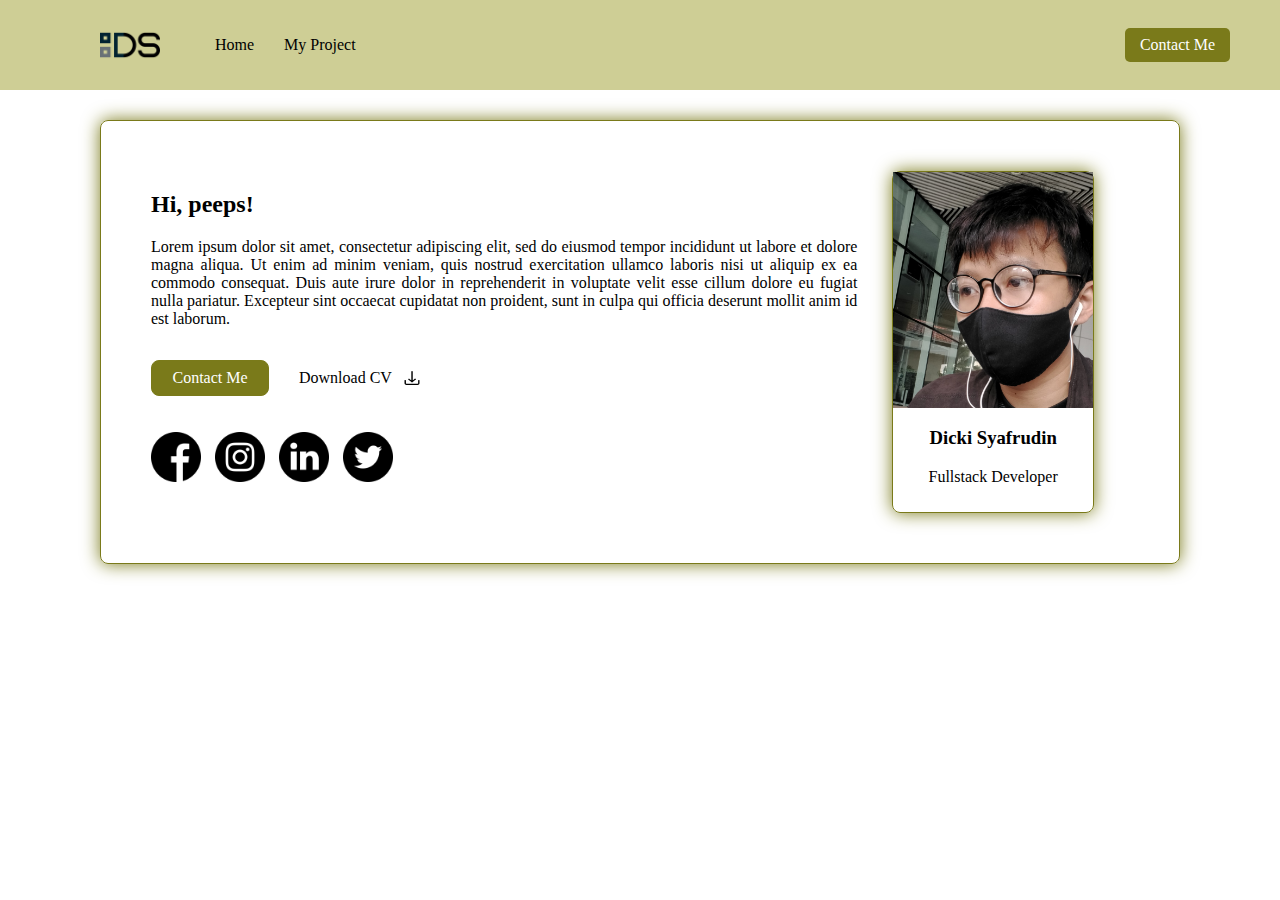
<file: index.html>
<html>
    <head>
        <title>Home</title>
        <link rel="icon" type="image/x-icon" href="assets/images/Logo.png">
        <link rel="stylesheet" href="assets/styling/style.css">
    </head>

    <body>
        <nav>
            <div class="nav-left">
                <img src="assets/images/Logo.png" alt="logo">
                <ul>
                    <li>
                        <a href="index.html">Home</a>
                    </li>
                    <li>
                        <a href="blog-page.html">My Project</a>
                    </li>
                </ul>
            </div>
            
            <div class="nav-right">
                <a href="contact.html">Contact Me</a>
            </div>
        </nav>

        <div class="box-1">
            <div class="left-section">
                <h2>Hi, peeps!</h2>
                <p style="text-align: justify;">Lorem ipsum dolor sit amet, consectetur adipiscing elit, sed do eiusmod tempor incididunt ut labore et dolore magna aliqua. Ut enim ad minim veniam, quis nostrud exercitation ullamco laboris nisi ut aliquip ex ea commodo consequat. Duis aute irure dolor in reprehenderit in voluptate velit esse cillum dolore eu fugiat nulla pariatur. Excepteur sint occaecat cupidatat non proident, sunt in culpa qui officia deserunt mollit anim id est laborum.</p>
                
                <div class="left-bottom-section">
                    <p><a href="https://wa.me/6285161924792">Contact Me</a></p>
                    <a class="download" href="https://linkedin.com/in/disya349">Download CV<img src="assets/images/download.png"></a>
                </div>

                <div class="logo">
                    <a href="https://facebook.com/dickijung"><img src="assets/images/facebook.png" style="width: 50px; margin-right: 10px;"></a>
                    <a href="https://instagram.com/disya349"><img src="assets/images/instagram.png" style="width: 50px; margin-right: 10px"></a>
                    <a href="https://linkedin.com/disya349"><img src="assets/images/linkedin.png" style="width: 50px; margin-right: 10px"></a>
                    <a href="https://twitter.com/disya349"><img src="assets/images/twitter.png" style="width: 50px"></a>
                </div>
            </div>

            <div class="right-section">
                <div class="right-second-section">
                    <img src="assets/images/DS.jpg" style="width: 200px;">
                    <h3>Dicki Syafrudin</h3>
                    <p>Fullstack Developer</p>
                </div>
            </div>
        </div>
    </body>
</html>
</file>
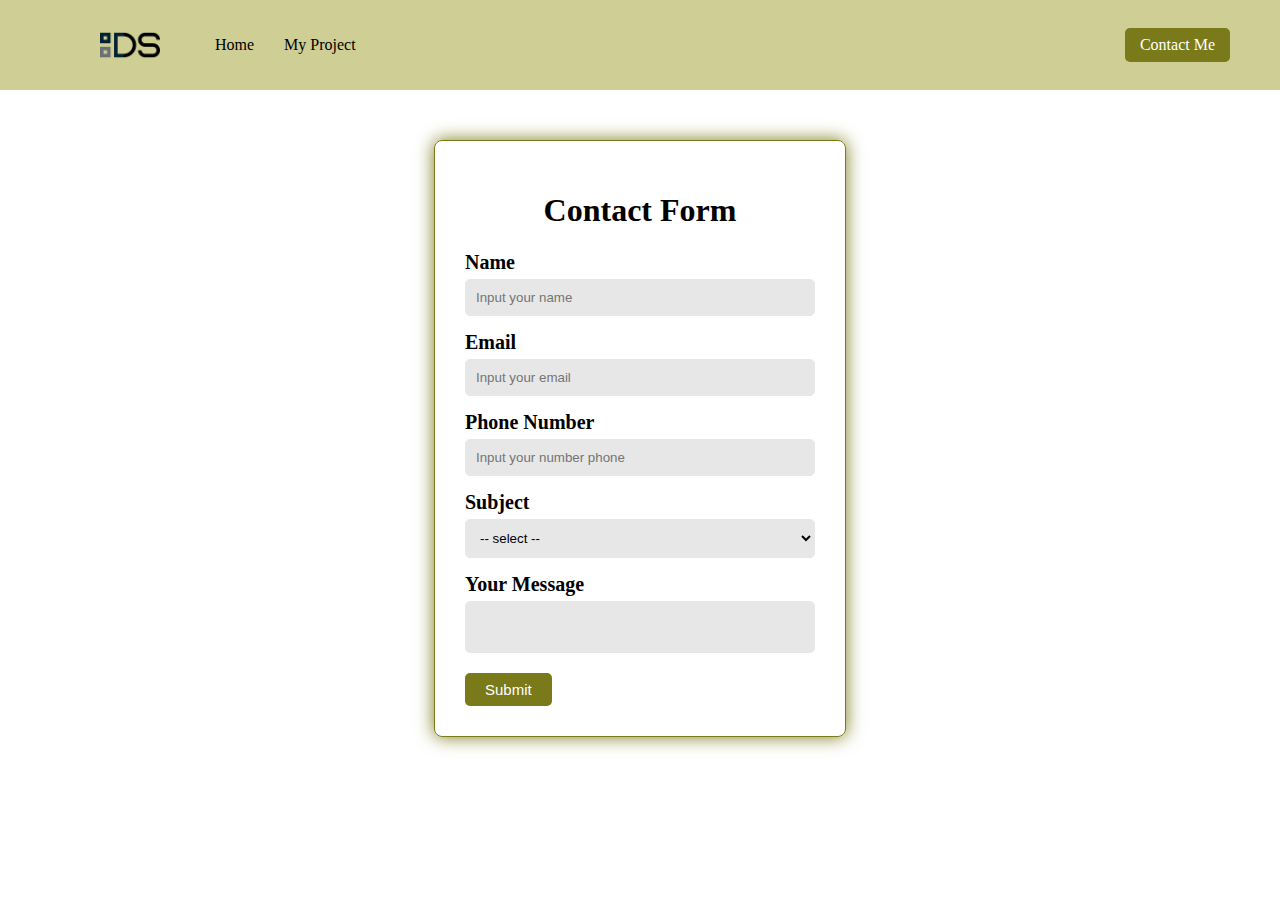
<file: contact.html>
<html>
    <head>
        <title>Form</title>
        <link rel="icon" type="image/x-icon" href="assets/images/Logo.png">
        <link rel="stylesheet" href="assets/styling/contact.css">
    </head>
    
    <body>
        <nav>
            <div class="nav-left">
                <img src="assets/images/Logo.png" alt="logo">
                <ul>
                    <li>
                        <a href="index.html">Home</a>
                    </li>
                    <li>
                        <a href="blog-page.html">My Project</a>
                    </li>
                </ul>
            </div>
            
            <div class="nav-right">
                <a href="contact.html">Contact Me</a>
            </div>
        </nav>

        <form>
            <h1>Contact Form</h1>
            <div>
                <label for="input-name">Name</label>
                <input id="input-name" type="text" required placeholder="Input your name">
            </div>
            
            <div>
                <label for="input-email">Email</label>
                <input id="input-email" type="email" required placeholder="Input your email">
            </div>

            <div>
                <label for="input-phone">Phone Number</label>
                <input id="input-phone" type="number" required placeholder="Input your number phone">
            </div>
            
            <div>
                <label for="input-subject">Subject</label>
                <select id="input-subject">
                    <option value="">-- select --</option>
                    <option value="Frontend">Frontend</option>
                    <option value="Backend">Backend</option>
                    <option value="Fullstack">Fullstack</option>
                </select>
            </div>

            <div>
                <label for="input-message">Your Message</label>
                <textarea id="input-message"></textarea>
            </div>

            <button type="button" onclick="getData()">Submit</button>
        </form>
    </body>

    <script src="assets/js/mailing.js"></script>
</html>
</file>
<file: assets/styling/style.css>
body {
    margin: 0px;
}

nav {
    background-color:rgb(206, 206, 149);
    display: flex;
    height: 10vh;
}

.nav-left {
    display: flex;
    padding-left: 50px;
    align-items: center;
    flex: 50%;
}

.nav-left li {
    display: inline;
}

.nav-left ul {
    display: flex;
}

.nav-left ul li a {
    color: black;
    text-decoration: none;
    padding: 15px;
}

.nav-left img {
    width: 60px;
    padding-left: 50px;
}

.nav-right {
    display: flex;
    flex: 50%;
    align-items: center;
    justify-content: flex-end;
    padding-right: 50px;
}

.nav-right a {
    background-color: rgb(122, 122, 26);
    color: white;
    padding: 8px 15px;
    text-decoration: none;
    border-radius: 5px;
    cursor: pointer;
}

.box-1 {
    border: 1px solid rgb(122, 122, 26);
    border-radius: 8px;
    box-shadow: 0px 0px 18px rgb(122, 122, 26);
    margin: 30px 100px;
    padding: 50px;
    display: flex;
}

.box-1 .left-section{
    width: 130%;
}

.box-1 .left-bottom-section{
    display: inline-flex;
}

.box-1 .left-bottom-section p{
    border: 1px solid rgb(122, 122, 26);
    width: 100px;
    border-radius: 8px;
    padding: 8px;
    text-align: center;
    background-color: rgb(122, 122, 26);
    margin-right: 30px;
}

.box-1 .left-bottom-section p a{
    color: white;
    text-decoration: none;
}

.box-1 .left-bottom-section .download{
    color: black;
    text-decoration: none;
    display: flex;
    align-items: center;
}

.box-1 .left-bottom-section img{
    width: 20px;
    margin-left: 10px;
}

.box-1 .logo {
    margin: 20px 10px 20px 0px;    
}

.box-1 .right-section{
    width: 50%;
    display: flex;
    justify-content: flex-end;
}

.box-1 .right-section .right-second-section {
    border: 1px solid rgb(122, 122, 26);
    border-radius: 8px;
    box-shadow: 0px 0px 18px rgb(122, 122, 26);
    text-align: center;
    margin: auto;
    padding: 0px 0px 10px 0px;
}
</file>
<file: assets/styling/contact.css>
body {
    margin: 0px;
}

nav {
    background-color:rgb(206, 206, 149);
    display: flex;
    height: 10vh;
}

.nav-left {
    display: flex;
    padding-left: 50px;
    align-items: center;
    flex: 50%;
}

.nav-left li {
    display: inline;
}

.nav-left ul {
    display: flex;
}

.nav-left ul li a {
    color: black;
    text-decoration: none;
    padding: 15px;
}

.nav-left img {
    width: 60px;
    padding-left: 50px;
}

.nav-right {
    display: flex;
    flex: 50%;
    align-items: center;
    justify-content: flex-end;
    padding-right: 50px;
}

.nav-right a {
    background-color: rgb(122, 122, 26);
    color: white;
    padding: 8px 15px;
    text-decoration: none;
    border-radius: 5px;
    cursor: pointer;
}

form {
    margin: 50px auto;
    border: 1px solid rgb(122, 122, 26);
    border-radius: 8px;
    box-shadow: 0px 0px 18px rgb(122, 122, 26);
    width: 350px;
    padding: 30px;
}

form h1 {
    text-align: center;
}

form div {
    margin-top: 15px;
}

form label {
    font-weight: bold;
    font-size: 20px;
}

form input, select, textarea {
    width: 100%;
    padding: 10px;
    margin-top: 5px;
    background-color: rgb(231, 231, 231);
    border-radius: 5px;
    border: 1px solid rgb(231, 231, 231);
    resize: none;
}

form button {
    background-color: rgb(122, 122, 26);
    color: white;
    margin-top: 20px;
    padding: 8px 20px; 
    border: none;
    border-radius: 5px;
    font-size: 15px;
    cursor: pointer;
}
</file>
